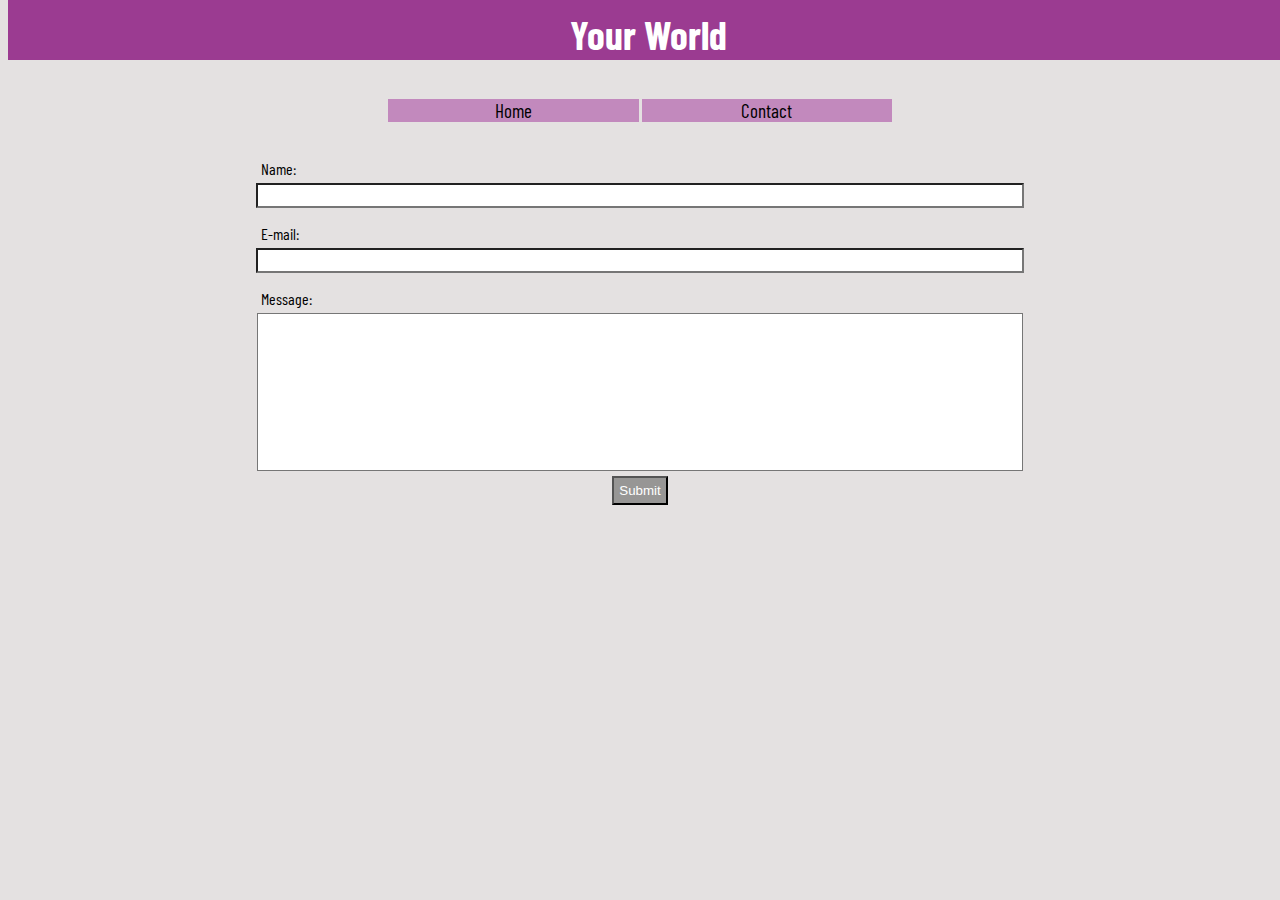
<file: Contact/index.html>
<!DOCTYPE html>
<html>
    <head>
        <meta charset="UTF-8">
        <meta name="viewport" content="width=device-width">
        <title>
            Your first Webpage
        </title>
        <link rel="shortcut icon" href="../Images/WTNVIcon.jpg">
        <link rel="stylesheet" href="../style.css">
        <link href="https://fonts.googleapis.com/css2?family=Barlow+Condensed&display=swap" rel="stylesheet">
    </head>
    <body>
        <header class="fixed-bar"><h1 class="page-title">Your World</h1></header>
        <nav>
            <ul class="navigation">
                <li><a href="../index.html">Home</a></li>
                <li>Contact</li>
            </ul>
        </nav>
        <main>
            <form class="form">
                <label for="input-name">Name:</label>
                <input type="text" id="input-name" class="form-input" name="name" oninput="checkInput()">
                <label for="inputemail">E-mail:</label>
                <input type="text" id="input-email" name="email" class="form-input" oninput="checkInput()">
                <label for="input-msg">Message:</label>
                <textarea id="input-msg" cols="30"rows="10" class="form-input" name="message" oninput="checkInput()"></textarea>
                <button type="submit" class="submit-button" disbaled>Submit</button>
            </form>
        </main>
        <script src="main.js"></script>
    </body>
</html>
</file>
<file: style.css>
html{
                background-color: rgb(228, 225, 225);
                font-family: 'Barlow Condensed', sans-serif;
                font-size: 100%;
            }

            a {
                text-decoration: none;
                color: black;
                /*background-color: #c289bd;*/
            }
            a:active {
                color:#9B3B91;
            }
            img:hover {
                cursor: pointer;
            }

            /*modal*/
            .backdrop {
                display: none;
                position: fixed;
                background: rgba(0,0,0,0.5);
                top: 0;
                height: 100vh;
                width: 100vw;
                z-index: 1;
            }
            .modal {
                display: none;
                position: fixed;
                background: white;
                padding: 10px;
                width: 260px;
                top: 100px;
                left: calc(50% - 140px);
                z-index: 1;
            }
            .modal h1 {
                margin: 0;
            }
            .modal button {
                background: #c289bd;
                color: white;
                border: 1px solid #9B3B91;
                font: inherit;
                font-size: 12px;
                cursor: pointer;
            }
            .modal button:hover,
            .modal button:active {
                background: #9B3B91;
            }
            .modal button:focus {
                outline:none;
            }
            @media (min-width: 400px) {
                .modal {
                    width: 360px;
                    left: calc(50%-190px);
                }
            }

            /*header*/
            .fixed-bar {
                height: 70px;
            }
            .page-title {
                position: fixed;
                top: 0;
                width: 100%;
                height: 40px;
                color: white;
                background-color: #9B3B91;
                padding: 10px 0;
                margin: 0;
                text-align: center;
                font-size: 32px;
                font-size: 2.5rem;
            }

            /*nav*/
            .navigation {
                text-align: center;
                padding: 5px;
            }
            .navigation li {
                display: inline-block;
                width: 20%;
                background-color: #c289bd;
                font-size: 16px;
                font-size: 0.9rem;
            }

            /*main*/
            .trip-text {
                display: none;
            }
            
            .trip-images {
                display: flex;
                flex-wrap: wrap;
            }
            .trip-images img {
                width: 100%;
                height: 100%;
            }
            
            .feedback{
                position: relative;
                bottom: 18.4px;
                background-color: #9B3B91;
                color: white;
                text-align: center;
                margin: 0;
                font-size: 16px;
                font-size: 1rem;
            }

            /*footer*/
            .review-clients {
                display: flex;
                justify-content: center;
                flex-flow: row wrap;
                align-items: center;
                border: 1px solid black;
                background-color: white;
                margin: 10px;
            }
            .review-clients img {
                width: 150px;
                padding: 5px;
            }
            .review-clients p {
                width: 350px;
                text-align: center;
                font-size: 16px;
                font-size: 1rem;
            }

        @media (min-width: 400px) {
            .navigation li {
                font-size: 1.2rem;
            }
        }

        @media (min-width: 700px) {
            .trip-images img {
                width: 50%;
            }
            .trip-text {
                background-color: #c289bd;
                padding: 0;
                display: flex; 
            }
            .trip-text p {
                background-color: #9B3B91;
                color: white;
                text-align: center;
                margin: 0;
                width: 50%;
                font-size: 16px;
                font-size: 1rem;
            } 
        }

        /*CONTACT PAGE FORM*/
        .form {
            display: flex;
            flex-direction: column;
            align-items: center;
            width: 60%;
            margin: 0 auto;
        }
        label {
            align-self: flex-start;
            margin-top: 16px;
            margin-bottom: 5px;
        }
        form-input:hover {
            background: rgb(228, 226, 226);
        }
        .form-input:focus, .form-button {
            outline: none;
            cursor: pointer;
        }
        .form-input {
            background: white;
            order: 1px solid black;
            width: 100%;
            padding: 3px;
        }
        textarea {
            resize: none;
            padding: 3px;
        }
        .submit-button {
            margin-top: 5px;
            padding: 5px;
            background: #979695;
            color: white;
        }
        .submit-button:active, 
        .submit-botton:hover {
            cursor:  pointer;
        }
        .submit-button:focus {
            outline: none;
        }
</file>
